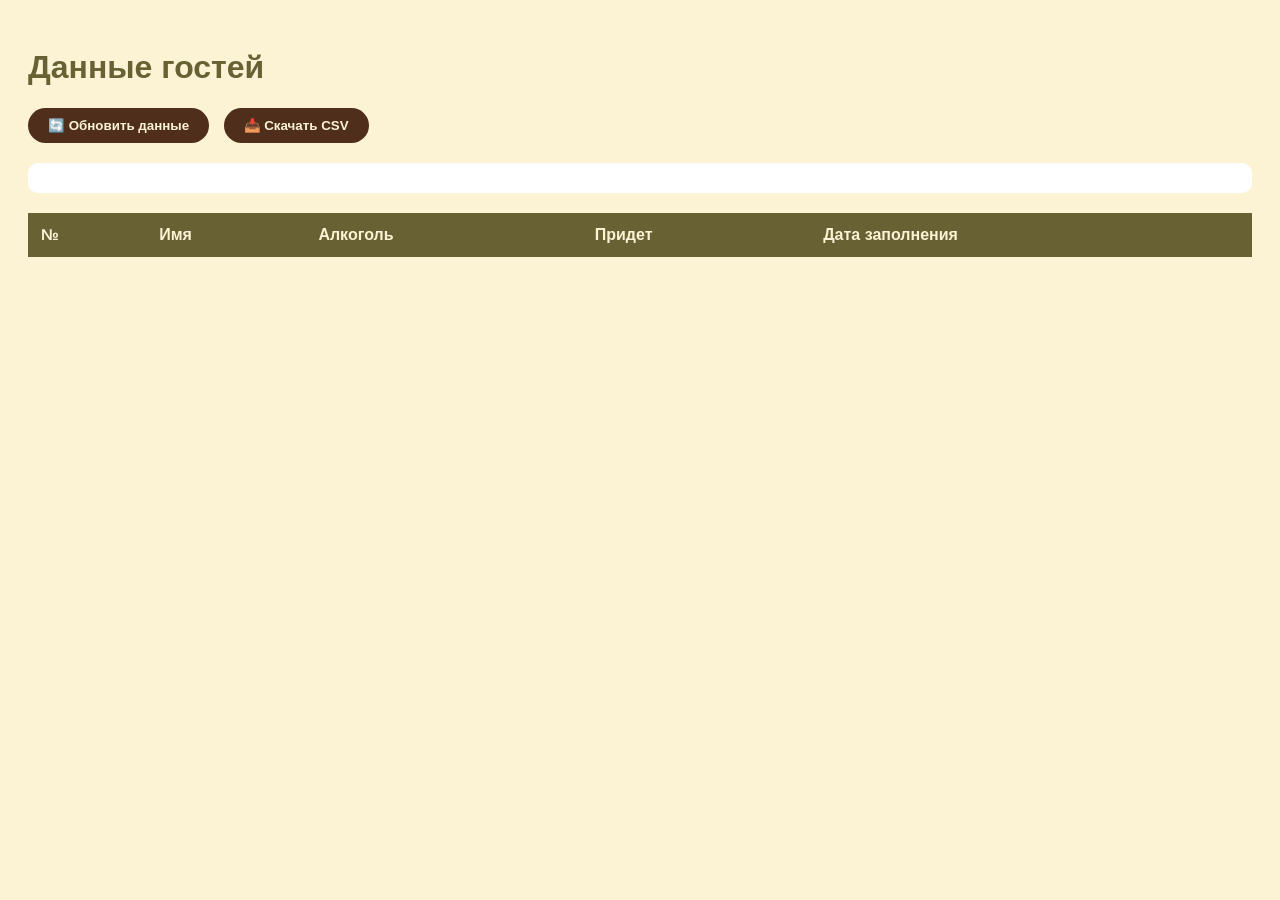
<file: guest.html>
<!DOCTYPE html>
<html lang="ru">

<head>
    <meta charset="UTF-8">
    <meta name="viewport" content="width=device-width, initial-scale=1.0">
    <title>Данные гостей</title>
    <style>
        body {
            font-family: 'Montserrat Alternates', sans-serif;
            padding: 20px;
            background-color: #FBF3D4;
            color: #676133;
        }

        h1 {
            color: #676133;
        }

        table {
            width: 100%;
            border-collapse: collapse;
            margin-top: 20px;
            background-color: white;
        }

        th,
        td {
            border: 1px solid #676133;
            padding: 12px;
            text-align: left;
        }

        th {
            background-color: #676133;
            color: #FBF3D4;
        }

        button {
            padding: 10px 20px;
            margin-right: 10px;
            background-color: #4F2E1B;
            color: #FBF3D4;
            border: none;
            border-radius: 85px;
            cursor: pointer;
            font-family: 'Montserrat Alternates', sans-serif;
            font-weight: 600;
        }

        button:hover {
            background-color: #676133;
        }

        .stats {
            margin: 20px 0;
            padding: 15px;
            background-color: white;
            border-radius: 10px;
        }
    </style>
</head>

<body>
    <h1>Данные гостей</h1>

    <div>
        <button onclick="loadGuests()">🔄 Обновить данные</button>
        <button onclick="exportCSV()">📥 Скачать CSV</button>
    </div>

    <div class="stats" id="stats"></div>

    <table>
        <thead>
            <tr>
                <th>№</th>
                <th>Имя</th>
                <th>Алкоголь</th>
                <th>Придет</th>
                <th>Дата заполнения</th>
            </tr>
        </thead>
        <tbody id="guestsBody">
        </tbody>
    </table>

    <script>
        // Конфигурация GitHub (та же, что и в основном скрипте)
        const GITHUB_CONFIG = {
            owner: 'aasemikov',
            repo: 'form-result-dimnad',
            path: 'guest.csv',
            token: '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'
        };

        async function loadGuests() {
            try {
                const url = `https://api.github.com/repos/${GITHUB_CONFIG.owner}/${GITHUB_CONFIG.repo}/contents/${GITHUB_CONFIG.path}`;

                const response = await fetch(url, {
                    headers: {
                        'Authorization': `token ${GITHUB_CONFIG.token}`,
                        'Accept': 'application/vnd.github.v3+json'
                    }
                });

                if (!response.ok) {
                    throw new Error(`Ошибка: ${response.status}`);
                }

                const fileData = await response.json();
                const csvContent = decodeURIComponent(escape(atob(fileData.content)));

                const lines = csvContent.split('\n').filter(line => line.trim());
                const tbody = document.getElementById('guestsBody');
                const stats = document.getElementById('stats');
                tbody.innerHTML = '';

                // Пропускаем заголовок (первая строка)
                let totalGuests = 0;
                let comingGuests = 0;
                let alcoholCount = {};

                for (let i = 1; i < lines.length; i++) {
                    const columns = lines[i].split(';');
                    if (columns.length >= 4) {
                        totalGuests++;

                        // Считаем статистику
                        if (columns[2].toLowerCase() === 'да') {
                            comingGuests++;
                        }

                        // Считаем алкоголь
                        const alcohols = columns[1].split(',');
                        alcohols.forEach(alcohol => {
                            const trimmed = alcohol.trim();
                            if (trimmed && trimmed !== 'не указано') {
                                alcoholCount[trimmed] = (alcoholCount[trimmed] || 0) + 1;
                            }
                        });

                        const row = tbody.insertRow();
                        row.insertCell().textContent = i;
                        row.insertCell().textContent = columns[0];
                        row.insertCell().textContent = columns[1];
                        row.insertCell().textContent = columns[2];
                        row.insertCell().textContent = columns[3];
                    }
                }

                // Выводим статистику
                let statsHtml = `<strong>Всего ответов:</strong> ${totalGuests} | `;
                statsHtml += `<strong>Придут:</strong> ${comingGuests}<br>`;
                statsHtml += `<strong>Популярный алкоголь:</strong> `;

                const sortedAlcohol = Object.entries(alcoholCount)
                    .sort((a, b) => b[1] - a[1])
                    .map(([name, count]) => `${name} (${count})`);

                statsHtml += sortedAlcohol.join(', ') || 'не указано';

                stats.innerHTML = statsHtml;

            } catch (error) {
                console.error('Ошибка:', error);
                alert('Ошибка при загрузке данных: ' + error.message);
            }
        }

        function exportCSV() {
            window.open(
                `https://github.com/${GITHUB_CONFIG.owner}/${GITHUB_CONFIG.repo}/blob/main/${GITHUB_CONFIG.path}`,
                '_blank'
            );
        }

        // Загружаем данные при открытии страницы
        loadGuests();

        // Автообновление каждые 30 секунд
        setInterval(loadGuests, 30000);
    </script>
</body>

</html>
</file>
